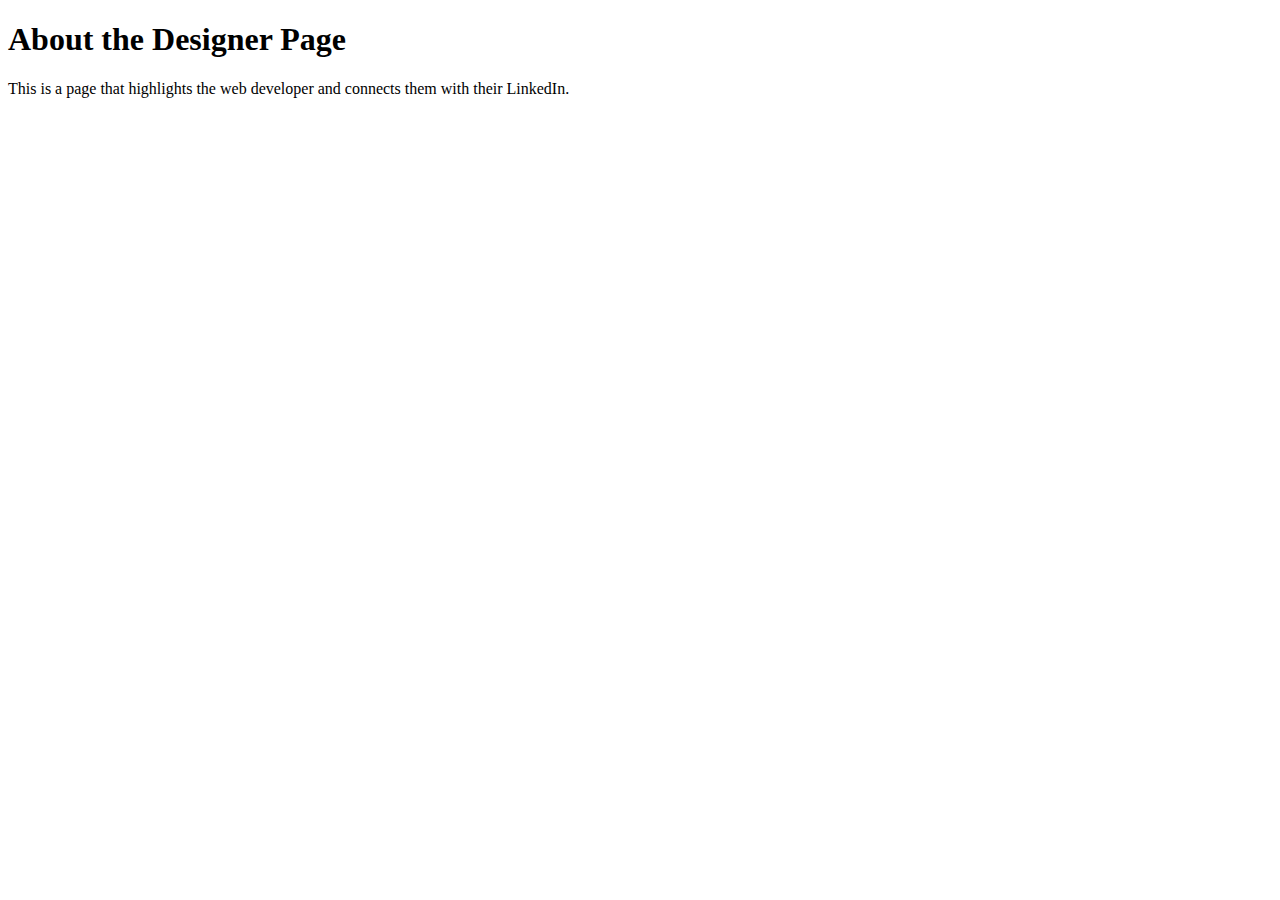
<file: about/about.html>
<!DOCTYPE html>
<html>

<head>
    <title>About the Designer</title>
    <meta charset="utf-8">
    <link rel="icon" type="image/png" 
    href="https://banner2.cleanpng.com/20190803/aof/kisspng-copyright-symbol-about-us-icon-png-picture-7-42-about-us-icon-p-5d4615be76c111.3834336315648741744864.jpg" />
</head>

<body>
    <h1>About the Designer Page</h1>

    <p>This is a page that highlights the web developer 
        and connects them with their LinkedIn.</p> 
</body>

</html>
</file>
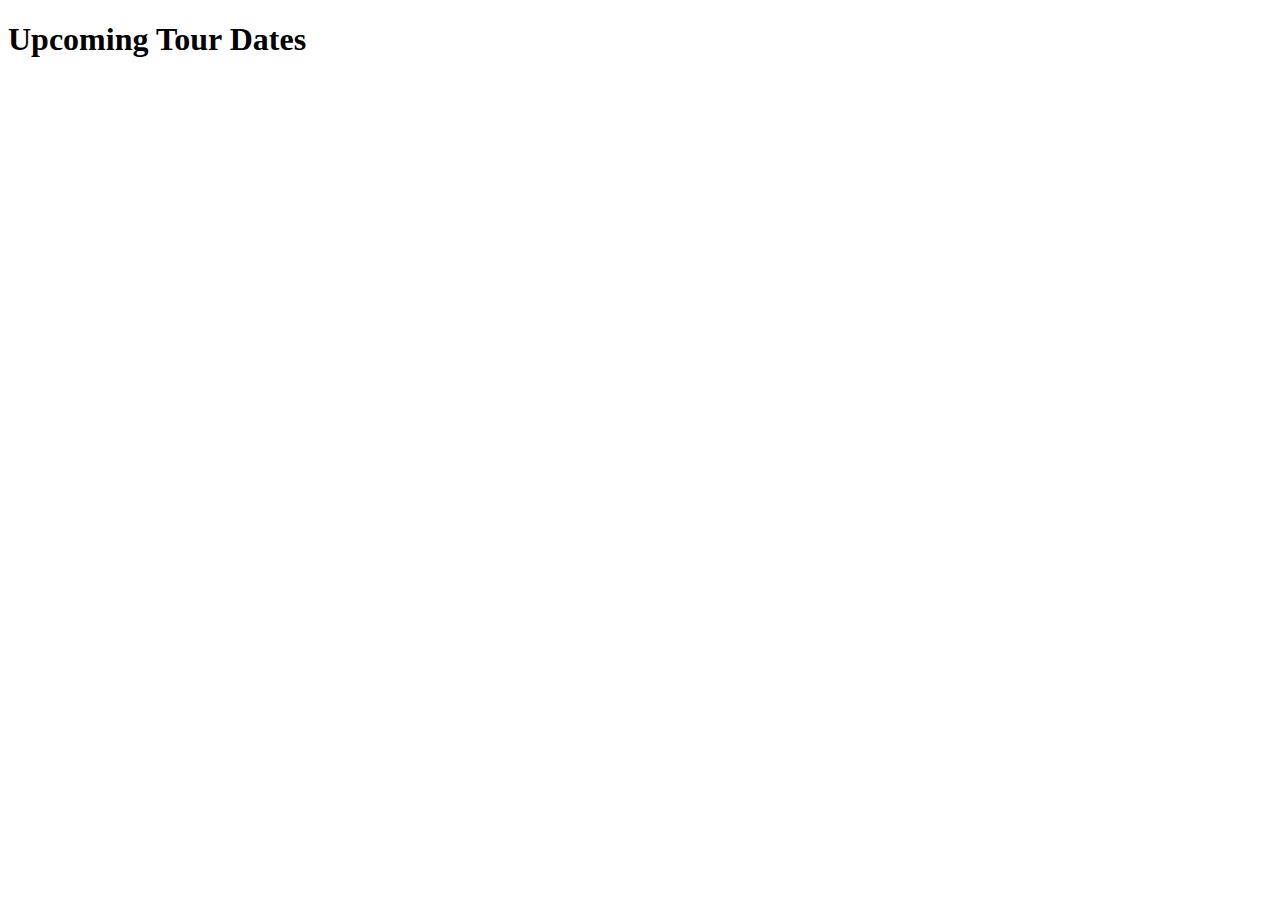
<file: tours/tours.html>
<!DOCTYPE html>
<html lang="eng">
    <head>
        <meta charset="utf-8">
        <title>Tour Page</title>
        <link rel="icon" type="image/png" href="https://png.pngtree.com/png-clipart/20210521/ourmid/pngtree-2022-icon-illustration-png-image_3311645.png" />

        <style>

        </style>
    </head>

    <body>
        <h1>Upcoming Tour Dates</h1>

        
    </body>
</html>
</file>
